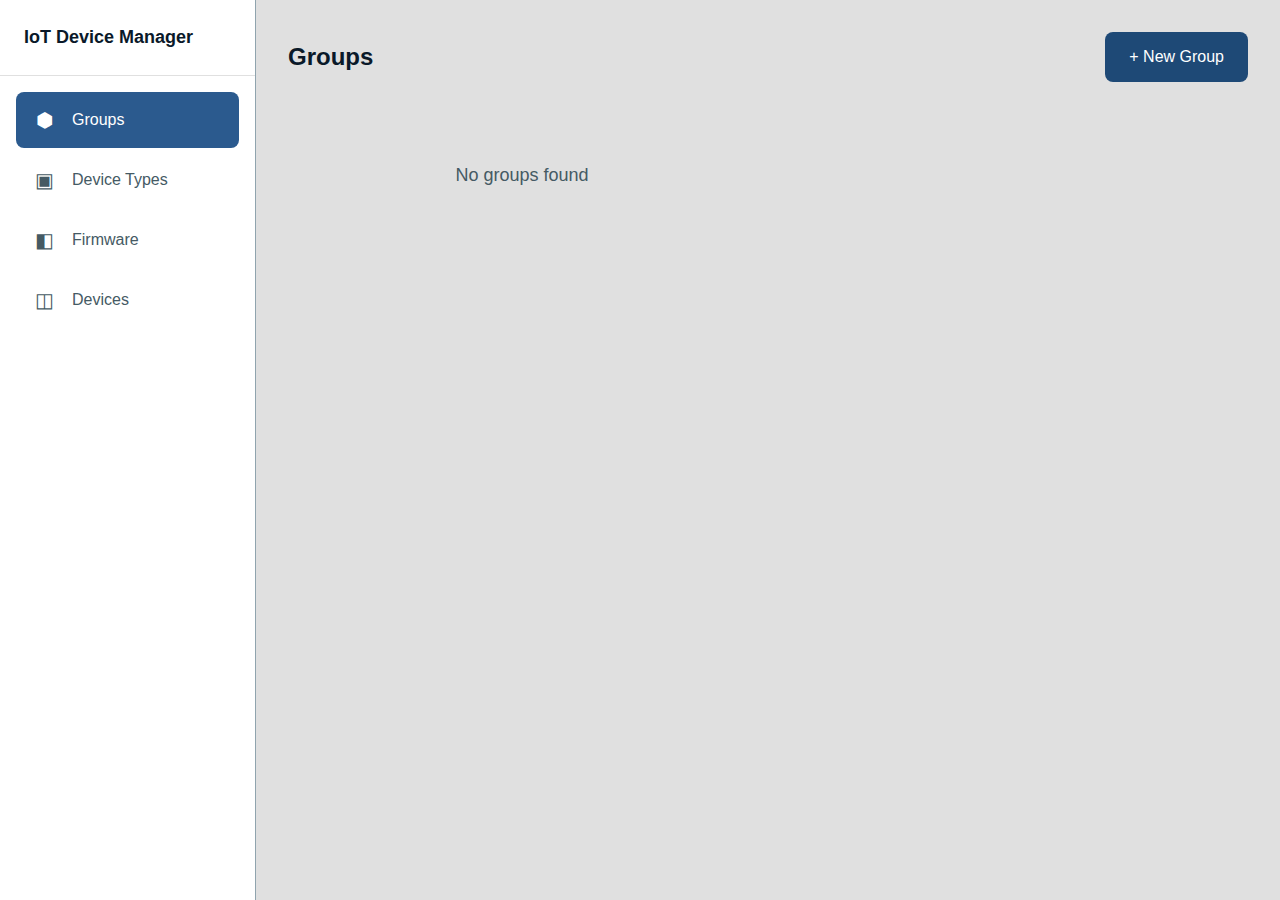
<file: index.html>
<!DOCTYPE html>
<html lang="en">
<head>
    <meta charset="UTF-8">
    <meta name="viewport" content="width=device-width, initial-scale=1.0">
    <title>Document</title>
    <link rel="stylesheet" href="styles.css">
</head>
<body>
    <aside class="sidebar">
        <header class="sidebar-header">
            <h1>IoT Device Manager</h1>
        </header>
        <nav class="sidebar-nav">
            <button id="navGroups" class="nav-item active">
                <span class="nav-icon">⬢</span>
                <span class="nav-label">Groups</span>
            </button>
            <button id="navDeviceTypes" class="nav-item">
                <span class="nav-icon">▣</span>
                <span class="nav-label">Device Types</span>
            </button>
            <button id="navFirmware" class="nav-item">
                <span class="nav-icon">◧</span>
                <span class="nav-label">Firmware</span>
            </button>
            <button id="navDevices" class="nav-item">
                <span class="nav-icon">◫</span>
                <span class="nav-label">Devices</span>
            </button>
        </nav>
    </aside>

    <main class="main-content">
        <section id="groupsSection" class="content-section active">
            <header class="page-header">
                <h2>Groups</h2>
                <button id="addGroupButton" class="add-button">+ New Group</button>
            </header>
            <section id="groupsList" class="items-container"></section>
        </section>

        <section id="deviceTypesSection" class="content-section">
            <header class="page-header">
                <h2>Device Types</h2>
                <button id="addDeviceTypeButton" class="add-button">+ New Device Type</button>
            </header>
            <section id="deviceTypesList" class="items-container"></section>
        </section>

        <section id="firmwareSection" class="content-section">
            <header class="page-header">
                <h2>Firmware</h2>
                <button id="addFirmwareButton" class="add-button">+ New Firmware</button>
            </header>
            <section id="firmwareList" class="items-container"></section>
        </section>

        <section id="devicesSection" class="content-section">
            <header class="page-header">
                <h2>Devices</h2>
                <button id="addDeviceButton" class="add-button">+ New Device</button>
            </header>
            <section id="devicesList" class="items-container"></section>
        </section>

        <section id="historySection" class="content-section">
            <header class="page-header">
                <h2>Firmware History</h2>
            </header>
            <section id="historyList" class="items-container"></section>
        </section>
    </main>

    <aside id="modalOverlay" class="modal-overlay">
        <section id="modalContent" class="modal-container">
            <header class="modal-header">
                <h3 id="modalTitle"></h3>
                <button id="modalClose" class="close-button">×</button>
            </header>
            <form id="modalForm" class="modal-form">
                <section id="formFields" class="form-fields"></section>
                <footer class="modal-footer">
                    <button type="button" id="modalCancel" class="cancel-button">Cancel</button>
                    <button type="submit" id="modalSubmit" class="submit-button">Save</button>
                </footer>
            </form>
        </section>
    </aside>

    <script type="module" src="script.js"></script>
</body>
</html>
</file>
<file: styles.css>
:root {
    --color-navy-darkest: #0a1929;
    --color-navy-dark: #132f4c;
    --color-navy-medium: #1e4976;
    --color-navy-light: #2b5a8e;
    --color-green-primary: #00e676;
    --color-green-dark: #00c853;
    --color-green-light: #69f0ae;
    --color-green-bright: #76ff03;
    --color-black: #000000;
    --color-white: #ffffff;
    --color-gray-light: #e0e0e0;
    --color-gray-medium: #90a4ae;
    --color-gray-dark: #455a64;
    --color-error: #ff5252;
    --sidebar-width: 16rem;
    --spacing-xs: 0.25rem;
    --spacing-sm: 0.5rem;
    --spacing-md: 1rem;
    --spacing-lg: 1.5rem;
    --spacing-xl: 2rem;
    --spacing-xxl: 3rem;
    --radius-sm: 0.25rem;
    --radius-md: 0.5rem;
    --radius-lg: 0.75rem;
    --radius-xl: 1rem;
    --font-xs: 0.75rem;
    --font-sm: 0.875rem;
    --font-base: 1rem;
    --font-lg: 1.125rem;
    --font-xl: 1.25rem;
    --font-xxl: 1.5rem;
    --font-xxxl: 2rem;
    --shadow-sm: 0 0.0625rem 0.1875rem rgba(0, 0, 0, 0.2);
    --shadow-md: 0 0.25rem 0.5rem rgba(0, 0, 0, 0.3);
    --shadow-lg: 0 0.5rem 1rem rgba(0, 0, 0, 0.4);
}

* {
    margin: 0;
    padding: 0;
    box-sizing: border-box;
}

html {
    font-size: 16px;
}

body {
    font-family: -apple-system, BlinkMacSystemFont, 'Segoe UI', Roboto, Oxygen, Ubuntu, Cantarell, sans-serif;
    background: var(--color-gray-light);
    color: var(--color-navy-darkest);
    line-height: 1.5;
    min-height: 100vh;
    display: grid;
    grid-template-columns: var(--sidebar-width) 1fr;
}

.sidebar {
    background: var(--color-white);
    border-right: 0.0625rem solid var(--color-gray-medium);
    display: flex;
    flex-direction: column;
    position: sticky;
    top: 0;
    height: 100vh;
}

.sidebar-header {
    padding: var(--spacing-lg);
    border-bottom: 0.0625rem solid var(--color-gray-light);
}

.sidebar-header h1 {
    font-size: var(--font-lg);
    color: var(--color-navy-darkest);
    font-weight: 600;
}

.sidebar-nav {
    display: flex;
    flex-direction: column;
    padding: var(--spacing-md);
    gap: var(--spacing-xs);
}

.nav-item {
    background: transparent;
    border: none;
    padding: var(--spacing-md);
    border-radius: var(--radius-md);
    cursor: pointer;
    display: flex;
    align-items: center;
    gap: var(--spacing-md);
    color: var(--color-gray-dark);
    font-size: var(--font-base);
    text-align: left;
    transition: all 0.2s ease;
}

.nav-item.active {
    background: var(--color-navy-light);
    color: var(--color-white);
}

.nav-icon {
    font-size: var(--font-xl);
    width: 1.5rem;
    text-align: center;
}

.nav-label {
    flex: 1;
}

.main-content {
    background: var(--color-gray-light);
    padding: var(--spacing-xl);
    overflow-y: auto;
    max-height: 100vh;
}

.content-section {
    display: none;
}

.content-section.active {
    display: block;
}

.page-header {
    display: flex;
    justify-content: space-between;
    align-items: center;
    margin-bottom: var(--spacing-xl);
    gap: var(--spacing-md);
    flex-wrap: wrap;
}

.page-header h2 {
    font-size: var(--font-xxl);
    color: var(--color-navy-darkest);
    font-weight: 600;
}

.add-button, .submit-button {
    background: var(--color-navy-medium);
    color: var(--color-white);
    border: none;
    padding: var(--spacing-md) var(--spacing-lg);
    border-radius: var(--radius-md);
    cursor: pointer;
    font-size: var(--font-base);
    font-weight: 500;
    transition: all 0.2s ease;
}

.items-container {
    display: grid;
    grid-template-columns: repeat(auto-fill, minmax(min(100%, 22rem), 1fr));
    gap: var(--spacing-lg);
}

.item-card, .expandable-item {
    background: var(--color-white);
    border: 0.0625rem solid var(--color-gray-medium);
    border-radius: var(--radius-lg);
}

.item-card {
    padding: var(--spacing-lg);
    box-shadow: var(--shadow-sm);
    transition: all 0.2s ease;
    display: flex;
    flex-direction: column;
    gap: var(--spacing-md);
}

.card-header {
    display: flex;
    align-items: flex-start;
    justify-content: space-between;
    gap: var(--spacing-md);
}

.card-title {
    font-size: var(--font-lg);
    color: var(--color-navy-darkest);
    font-weight: 600;
    flex: 1;
    word-break: break-word;
}

.card-actions {
    display: flex;
    gap: var(--spacing-sm);
    flex-shrink: 0;
}

.icon-button {
    background: transparent;
    border: none;
    color: var(--color-gray-dark);
    cursor: pointer;
    font-size: var(--font-lg);
    padding: var(--spacing-sm);
    border-radius: var(--radius-sm);
    transition: all 0.2s ease;
    width: 2rem;
    height: 2rem;
    display: flex;
    align-items: center;
    justify-content: center;
}

.icon-button.edit {
    color: var(--color-navy-medium);
}

.icon-button.delete {
    color: var(--color-error);
}

.card-content {
    display: flex;
    flex-direction: column;
    gap: var(--spacing-sm);
}

.info-row {
    display: grid;
    grid-template-columns: 7rem 1fr;
    gap: var(--spacing-md);
    align-items: start;
}

.info-label {
    color: var(--color-gray-dark);
    font-size: var(--font-sm);
    font-weight: 500;
}

.info-value {
    color: var(--color-navy-darkest);
    font-size: var(--font-sm);
    word-break: break-word;
}

.badge {
    display: inline-block;
    padding: var(--spacing-xs) var(--spacing-sm);
    border-radius: var(--radius-sm);
    font-size: var(--font-xs);
    font-weight: 500;
    background: var(--color-green-primary);
    color: var(--color-navy-darkest);
}

.expandable-item {
    overflow: hidden;
}

.expandable-header {
    padding: var(--spacing-lg);
    cursor: pointer;
    display: flex;
    align-items: center;
    gap: var(--spacing-md);
    background: var(--color-white);
    border: none;
    width: 100%;
    text-align: left;
    font-family: inherit;
    color: var(--color-navy-darkest);
}

.expand-icon {
    font-size: var(--font-lg);
    transition: transform 0.2s ease;
}

.expandable-item.expanded .expand-icon {
    transform: rotate(90deg);
}

.expandable-content {
    max-height: 0;
    overflow: hidden;
    transition: max-height 0.3s ease;
}

.expandable-item.expanded .expandable-content {
    max-height: 100rem;
}

.expandable-body {
    padding: 0 var(--spacing-lg) var(--spacing-lg);
    border-top: 0.0625rem solid var(--color-gray-light);
}

.modal-overlay {
    display: none;
    position: fixed;
    top: 0;
    left: 0;
    right: 0;
    bottom: 0;
    background: rgba(0, 0, 0, 0.5);
    align-items: center;
    justify-content: center;
    padding: var(--spacing-lg);
    z-index: 1000;
}

.modal-overlay.active {
    display: flex;
}

.modal-container {
    background: var(--color-white);
    border-radius: var(--radius-xl);
    max-width: 32rem;
    width: 100%;
    max-height: 90vh;
    overflow-y: auto;
    box-shadow: var(--shadow-lg);
}

.modal-header {
    display: flex;
    justify-content: space-between;
    align-items: center;
    padding: var(--spacing-lg);
    border-bottom: 0.0625rem solid var(--color-gray-light);
}

.modal-header h3 {
    font-size: var(--font-xl);
    color: var(--color-navy-darkest);
    font-weight: 600;
}

.close-button {
    background: transparent;
    border: none;
    color: var(--color-gray-dark);
    font-size: var(--font-xxxl);
    cursor: pointer;
    line-height: 1;
    padding: 0;
    width: 2rem;
    height: 2rem;
}

.modal-form {
    display: flex;
    flex-direction: column;
}

.form-fields {
    padding: var(--spacing-lg);
    display: flex;
    flex-direction: column;
    gap: var(--spacing-lg);
}

.form-group {
    display: flex;
    flex-direction: column;
    gap: var(--spacing-sm);
}

.form-group label {
    color: var(--color-navy-darkest);
    font-size: var(--font-sm);
    font-weight: 500;
}

.form-group input,
.form-group select,
.form-group textarea {
    background: var(--color-white);
    border: 0.0625rem solid var(--color-gray-medium);
    border-radius: var(--radius-md);
    color: var(--color-navy-darkest);
    padding: var(--spacing-md);
    font-size: var(--font-base);
    font-family: inherit;
    width: 100%;
}

.form-group input:focus,
.form-group select:focus,
.form-group textarea:focus {
    outline: none;
    border-color: var(--color-navy-medium);
}

.form-group textarea {
    min-height: 6rem;
    resize: vertical;
}

.modal-footer {
    display: flex;
    justify-content: flex-end;
    gap: var(--spacing-md);
    padding: var(--spacing-lg);
    border-top: 0.0625rem solid var(--color-gray-light);
}

.cancel-button {
    background: var(--color-white);
    color: var(--color-navy-darkest);
    border: 0.0625rem solid var(--color-gray-medium);
    padding: var(--spacing-md) var(--spacing-lg);
    border-radius: var(--radius-md);
    cursor: pointer;
    font-size: var(--font-base);
    font-weight: 500;
    transition: all 0.2s ease;
}

.empty-state {
    text-align: center;
    padding: var(--spacing-xxl);
    color: var(--color-gray-dark);
}

.empty-state p {
    font-size: var(--font-lg);
}

.history-item {
    background: var(--color-white);
    border: 0.0625rem solid var(--color-gray-medium);
    border-radius: var(--radius-lg);
    padding: var(--spacing-lg);
    display: grid;
    grid-template-columns: 1fr 1fr 1fr auto;
    gap: var(--spacing-lg);
    align-items: center;
}

.history-field {
    display: flex;
    flex-direction: column;
    gap: var(--spacing-xs);
}

.history-field-label {
    color: var(--color-gray-dark);
    font-size: var(--font-xs);
    font-weight: 500;
    text-transform: uppercase;
    letter-spacing: 0.05em;
}

.history-field-value {
    color: var(--color-navy-darkest);
    font-size: var(--font-base);
    font-weight: 500;
}

@media (max-width: 768px) {
    body {
        grid-template-columns: 1fr;
        grid-template-rows: 1fr auto;
        padding-bottom: 0;
    }

    .sidebar {
        position: fixed;
        bottom: 0;
        left: 0;
        right: 0;
        top: auto;
        height: auto;
        border-right: none;
        border-top: 0.0625rem solid var(--color-gray-medium);
        box-shadow: 0 -0.25rem 0.5rem rgba(0, 0, 0, 0.1);
        z-index: 100;
    }

    .sidebar-header {
        display: none;
    }

    .sidebar-nav {
        flex-direction: row;
        justify-content: space-around;
        padding: var(--spacing-sm);
        gap: 0;
    }

    .nav-item {
        flex-direction: column;
        padding: var(--spacing-sm);
        gap: var(--spacing-xs);
        flex: 1;
        min-width: 0;
        border-radius: var(--radius-sm);
    }

    .nav-item.active {
        background: var(--color-navy-light);
    }

    .nav-icon {
        font-size: var(--font-xl);
        width: auto;
    }

    .nav-label {
        font-size: var(--font-xs);
        white-space: nowrap;
        overflow: hidden;
        text-overflow: ellipsis;
        width: 100%;
        text-align: center;
    }

    .main-content {
        max-height: calc(100vh - 4.5rem);
        padding: var(--spacing-md);
        padding-bottom: 5rem;
    }

    .page-header h2 {
        font-size: var(--font-xl);
    }

    .items-container {
        grid-template-columns: 1fr;
    }

    .info-row {
        grid-template-columns: 6rem 1fr;
        gap: var(--spacing-sm);
    }

    .history-item {
        grid-template-columns: 1fr;
        gap: var(--spacing-md);
    }

    .modal-overlay {
        padding: var(--spacing-sm);
    }

    .modal-container {
        max-height: 85vh;
    }

    .add-button {
        width: 100%;
    }
}

@media (min-width: 769px) and (max-width: 1024px) {
    body {
        grid-template-columns: 12rem 1fr;
    }

    .sidebar {
        width: 12rem;
    }

    .nav-label {
        font-size: var(--font-sm);
    }

    .items-container {
        grid-template-columns: repeat(auto-fill, minmax(min(100%, 18rem), 1fr));
    }
}
</file>
